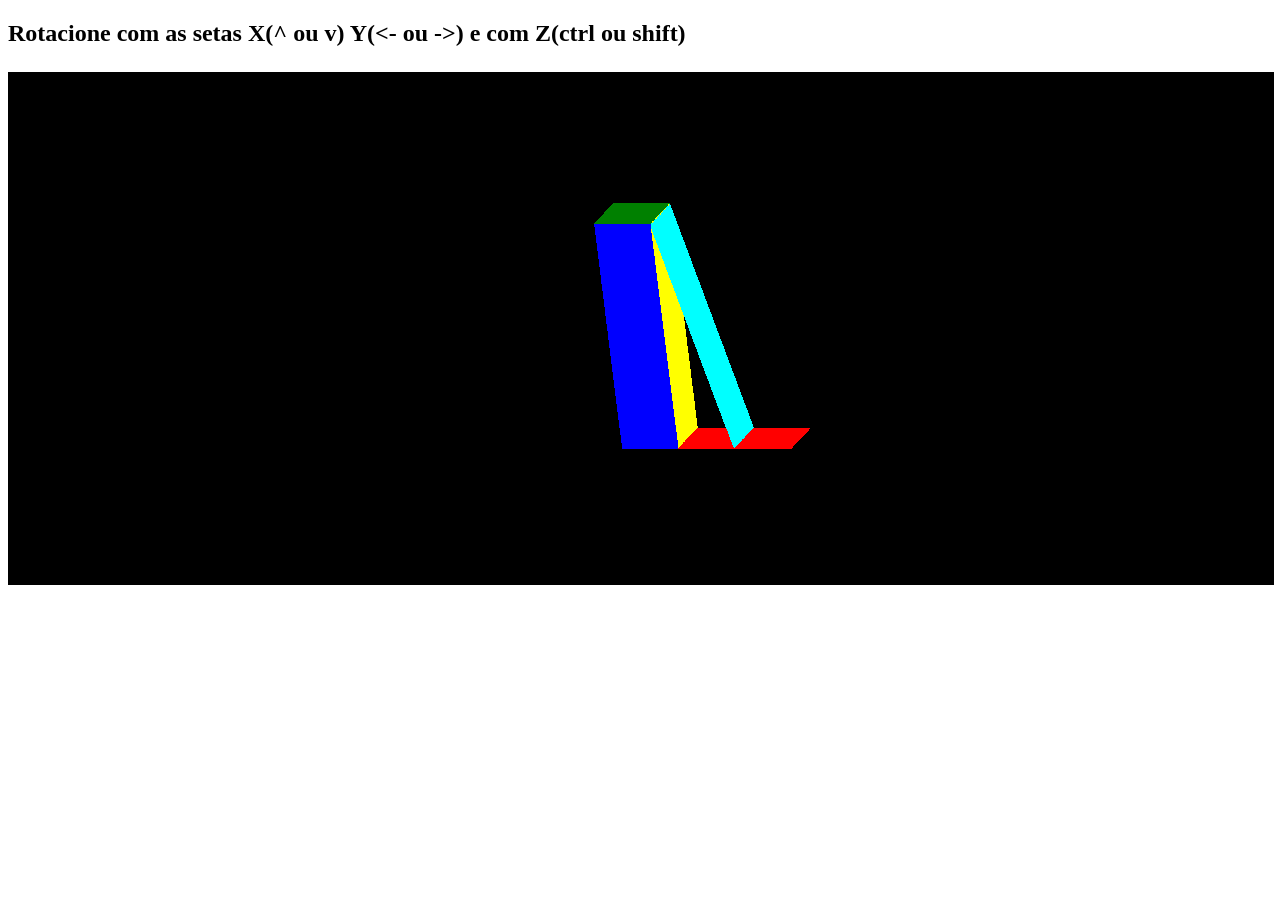
<file: Bilinear/bilinear.html>
<!DOCTYPE html>
<html lang="pt-br">

<head>
  <meta charset="UTF-8">
  <meta name="viewport" content="width=device-width, initial-scale=1.0">
  <meta http-equiv="X-UA-Compatible" content="ie=edge">
  <!--JQUERY-->
  <script src="https://ajax.googleapis.com/ajax/libs/jquery/3.4.1/jquery.min.js"></script>
  <title>Bilinear</title>
</head>

<body onload="main()" onkeyup="rotacionar(event)">
  <h2>Rotacione com as setas X(^ ou v) Y(<- ou ->) e com Z(ctrl ou shift)</h2>
  <div id="paint">
    <canvas id="canvas" height="500px" width="500px" style="border: 1px solid black; margin-top: 5px;"></canvas>
  </div>
  <script src="main.js"></script>
</body>

</html>
</file>
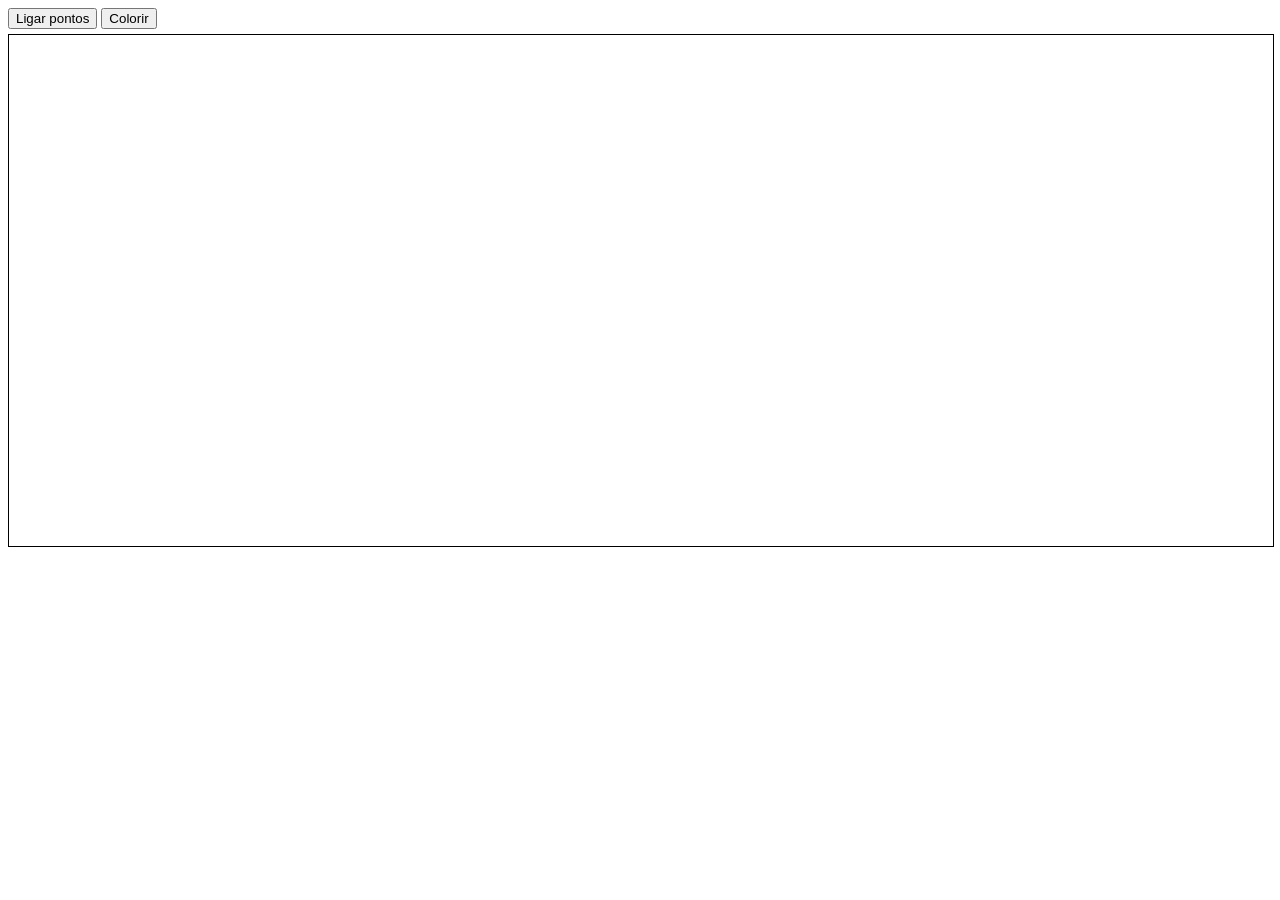
<file: Bounding_box/bounding_box.html>
<!DOCTYPE html>
<html lang="pt-br">

<head>
  <meta charset="UTF-8">
  <meta name="viewport" content="width=device-width, initial-scale=1.0">
  <meta http-equiv="X-UA-Compatible" content="ie=edge">
  <!--JQUERY-->
  <script src="https://ajax.googleapis.com/ajax/libs/jquery/3.4.1/jquery.min.js"></script>
  <title>Bounding Box</title>
</head>

<body onload="main()">

  <button id="ligar">Ligar pontos</button>
  <button id="colorir">Colorir</button>
  <div id="paint">
    <canvas id="canvas" height="500px" width="500px" style="border: 1px solid black; margin-top: 5px;"></canvas>
  </div>
  <script src="main.js"></script>
</body>

</html>
</file>
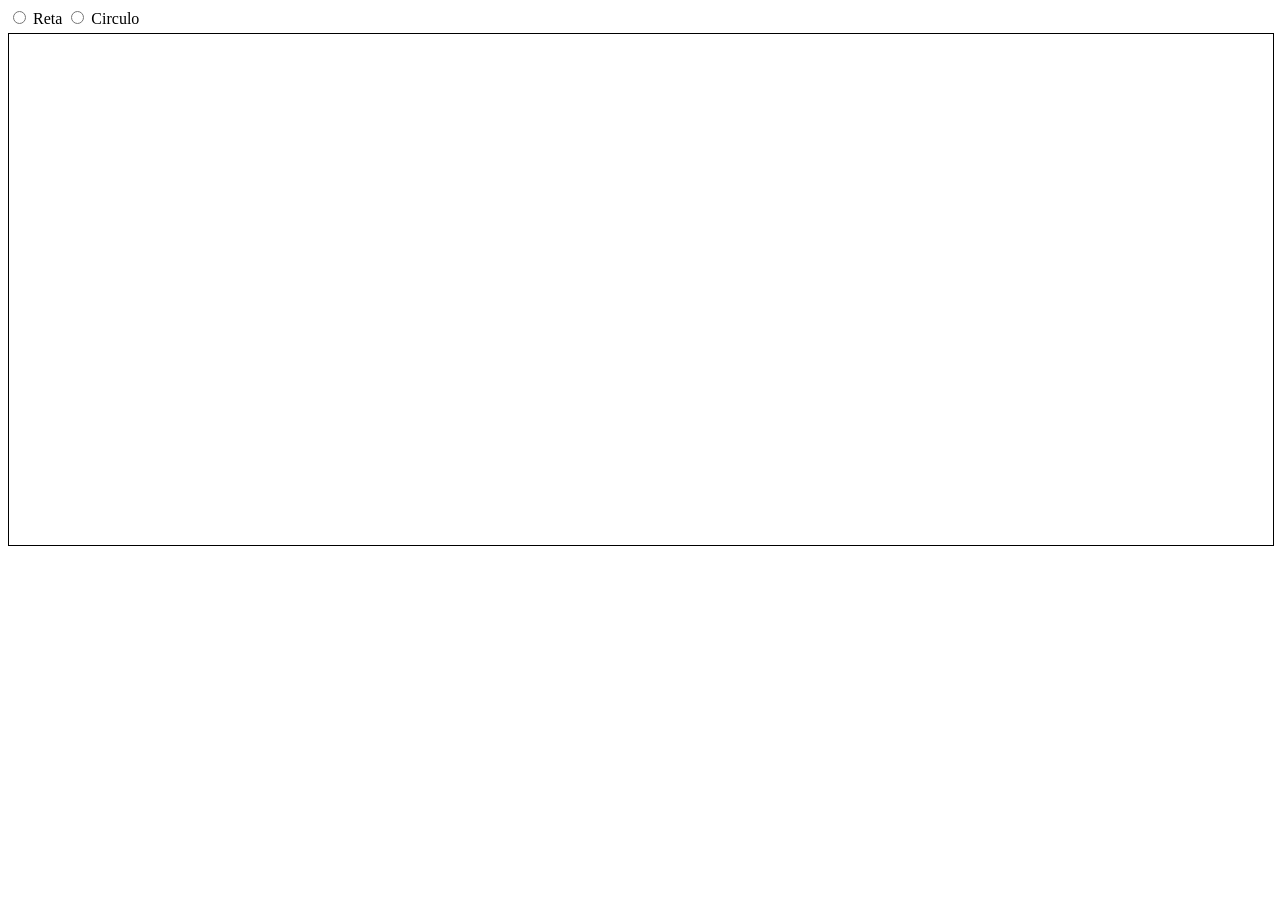
<file: Bresenham/bresenham.html>
<!DOCTYPE html>
<html lang="pt-br">

<head>
  <meta charset="UTF-8">
  <meta name="viewport" content="width=device-width, initial-scale=1.0">
  <meta http-equiv="X-UA-Compatible" content="ie=edge">
  <!--JQUERY-->
  <script src="https://ajax.googleapis.com/ajax/libs/jquery/3.4.1/jquery.min.js"></script>
  <title>Bresenham</title>
</head>

<body onload="main()">
  <form>
    <input id="reta" type="radio" name="operacao" value="Reta"> Reta
    <input id="circulo" type="radio" name="operacao" value="Circulo"> Circulo
  </form>
  <div id="paint">
    <canvas id="canvas" height="500px" width="500px" style="border: 1px solid black; margin-top: 5px;"></canvas>
  </div>
  <script src="main.js"></script>
</body>

</html>
</file>
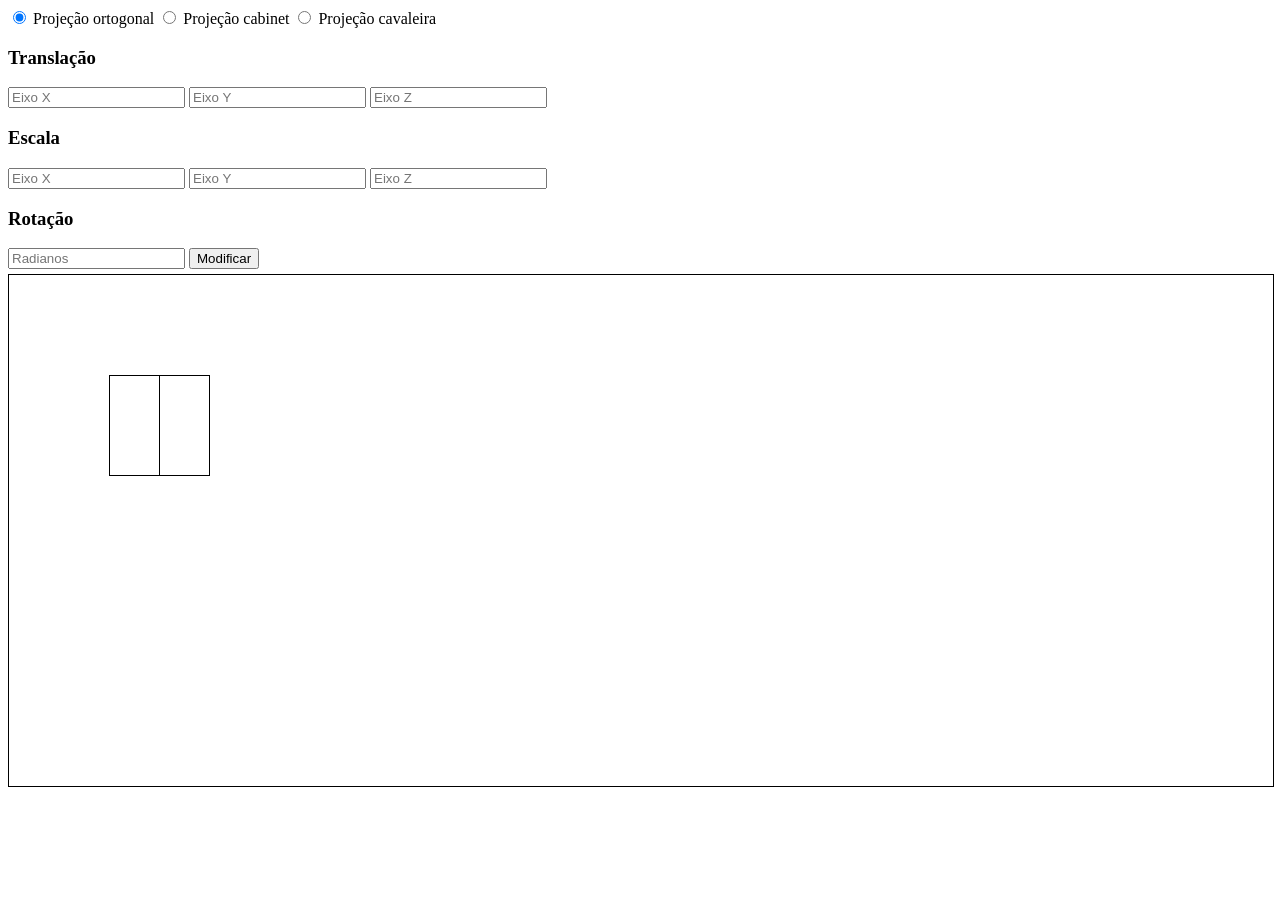
<file: Casinha/casinha.html>
<!DOCTYPE html>
<html lang="pt-br">

<head>
  <meta charset="UTF-8">
  <meta name="viewport" content="width=device-width, initial-scale=1.0">
  <meta http-equiv="X-UA-Compatible" content="ie=edge">
  <!--JQUERY-->
  <script src="https://ajax.googleapis.com/ajax/libs/jquery/3.4.1/jquery.min.js"></script>
  <title>Casinha</title>
</head>

<body onload="main()">
  <div>
    <input type="radio" id="ort" name="projec" onclick="main()" checked>
    <label for="ort">Projeção ortogonal</label>
    <input type="radio" id="cab" name="projec" onclick="main()">
    <label for="cab">Projeção cabinet</label>
    <input type="radio" id="cav" name="projec" onclick="main()">
    <label for="cav">Projeção cavaleira</label>
  </div>
  <div>
    <h3>Translação</h3>
    <input type="text" id="t1" placeholder="Eixo X">
    <input type="text" id="t2" placeholder="Eixo Y">
    <input type="text" id="t3" placeholder="Eixo Z">
    <h3>Escala</h3>
    <input type="text" id="e1" placeholder="Eixo X">
    <input type="text" id="e2" placeholder="Eixo Y">
    <input type="text" id="e3" placeholder="Eixo Z">
    <h3>Rotação</h3>
    <input type="text" id="r" placeholder="Radianos">
    <button onclick="transformacoes()">Modificar</button>
  </div>
  <div id="paint">
    <canvas id="canvas" height="500px" width="500px" style="border: 1px solid black; margin-top: 5px;"></canvas>
  </div>
  <script src="main.js"></script>
</body>

</html>
</file>
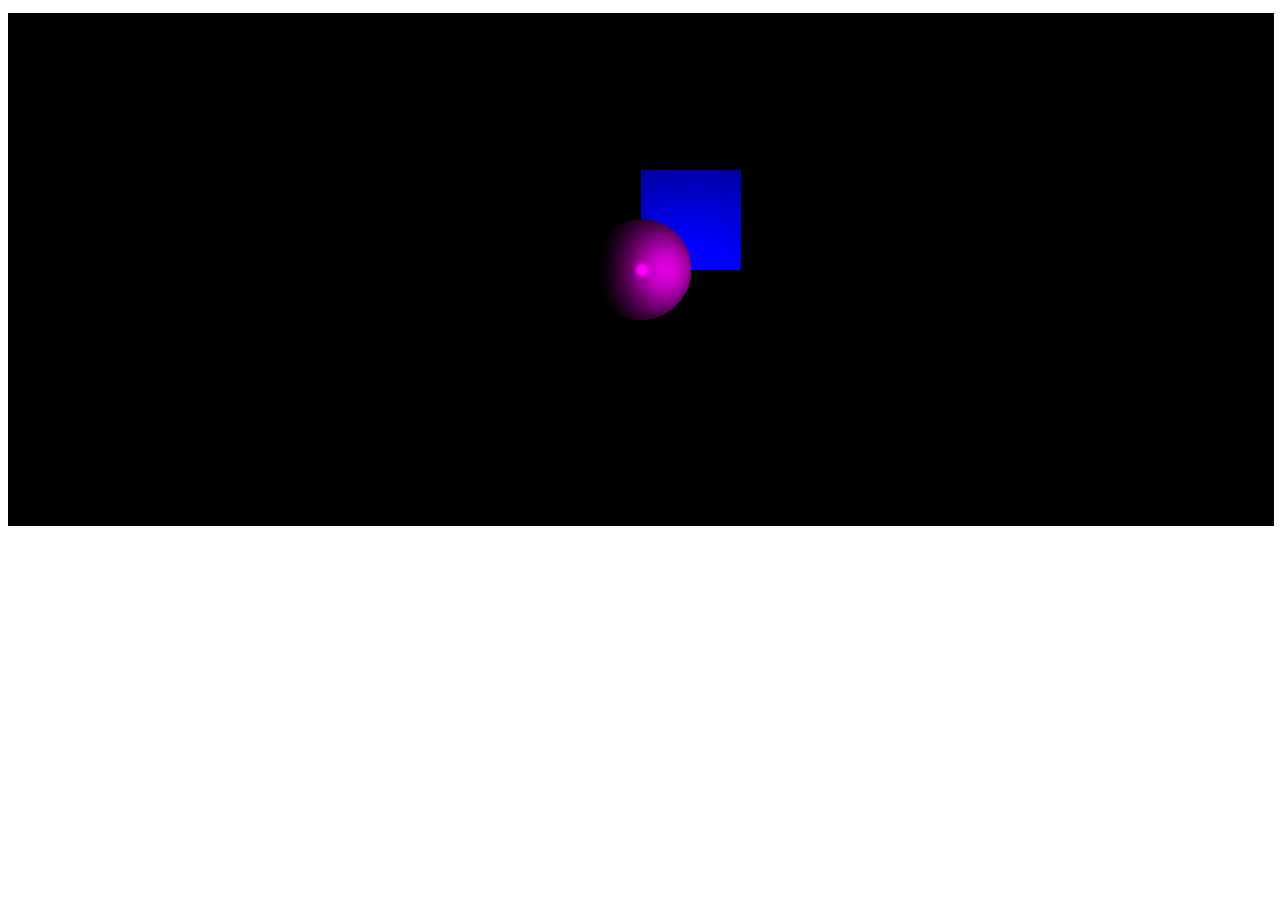
<file: Iluminacao/iluminacao.html>
<!DOCTYPE html>
<html lang="pt-br">

<head>
  <meta charset="UTF-8">
  <meta name="viewport" content="width=device-width, initial-scale=1.0">
  <meta http-equiv="X-UA-Compatible" content="ie=edge">
  <!--JQUERY-->
  <script src="https://ajax.googleapis.com/ajax/libs/jquery/3.4.1/jquery.min.js"></script>
  <title>Iluminação</title>
</head>

<body onload="main()">
  <div id="paint">
    <canvas id="canvas" height="500px" width="100%" style="border: 1px solid black; margin-top: 5px;"></canvas>
  </div>
  <script src="main.js"></script>
</body>

</html>
</file>
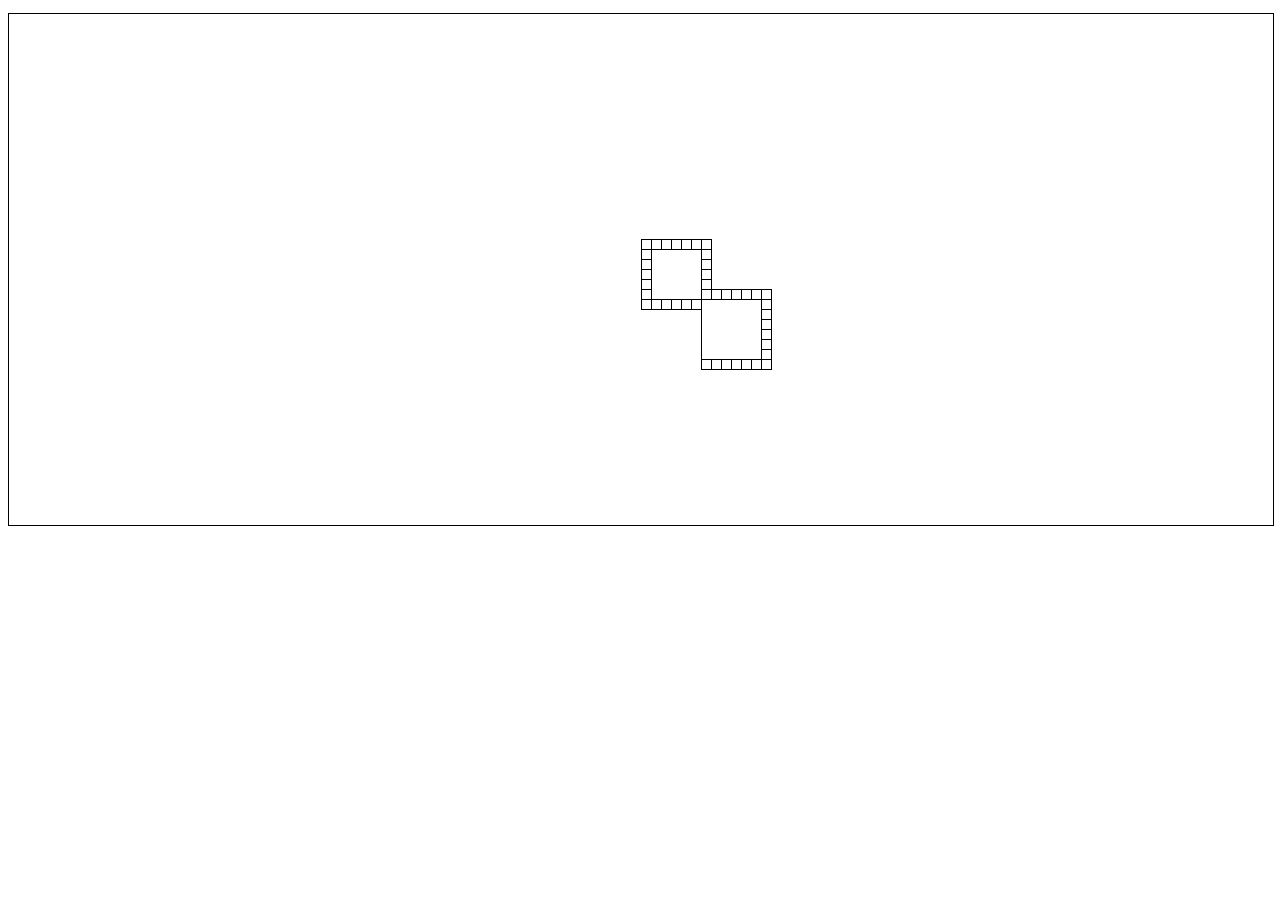
<file: Seed_fill/seed_fill.html>
<!DOCTYPE html>
<html lang="pt-br">

<head>
  <meta charset="UTF-8">
  <meta name="viewport" content="width=device-width, initial-scale=1.0">
  <meta http-equiv="X-UA-Compatible" content="ie=edge">
  <!--JQUERY-->
  <script src="https://ajax.googleapis.com/ajax/libs/jquery/3.4.1/jquery.min.js"></script>
  <title>Seed Fill</title>
</head>

<body onload="main()">
  <div id="paint">
    <canvas id="canvas" height="500px" width="500px" style="border: 1px solid black; margin-top: 5px;"></canvas>
  </div>
  <script src="main.js"></script>
</body>

</html>
</file>
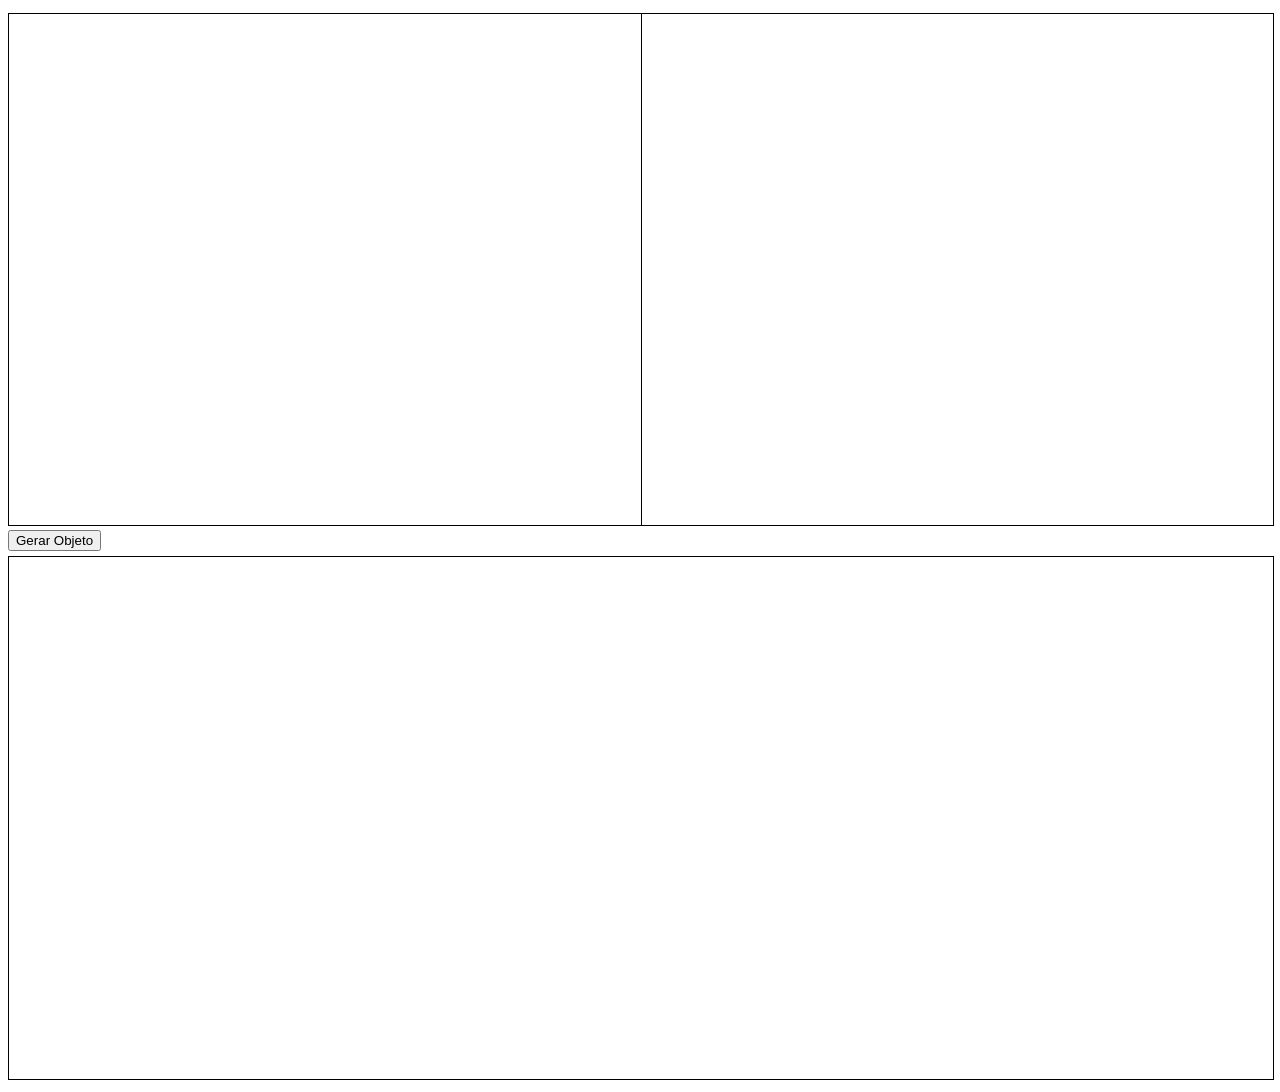
<file: Varredura/varredura.html>
<!DOCTYPE html>
<html lang="pt-br">

<head>
  <meta charset="UTF-8">
  <meta name="viewport" content="width=device-width, initial-scale=1.0">
  <meta http-equiv="X-UA-Compatible" content="ie=edge">
  <!--JQUERY-->
  <script src="https://ajax.googleapis.com/ajax/libs/jquery/3.4.1/jquery.min.js"></script>
  <title>Varredura Rotacional</title>
</head>

<body onload="main()">
  <div id="paint">
    <canvas id="canvas" height="500px" width="500px" style="border: 1px solid black; margin-top: 5px;"></canvas>
  </div>
  <button id="botao">Gerar Objeto</button>
  <div id="paint2">
    <canvas id="canvas2" height="500px" width="500px" style="border: 1px solid black; margin-top: 5px;"></canvas>
  </div>
  <script src="main.js"></script>
</body>

</html>
</file>
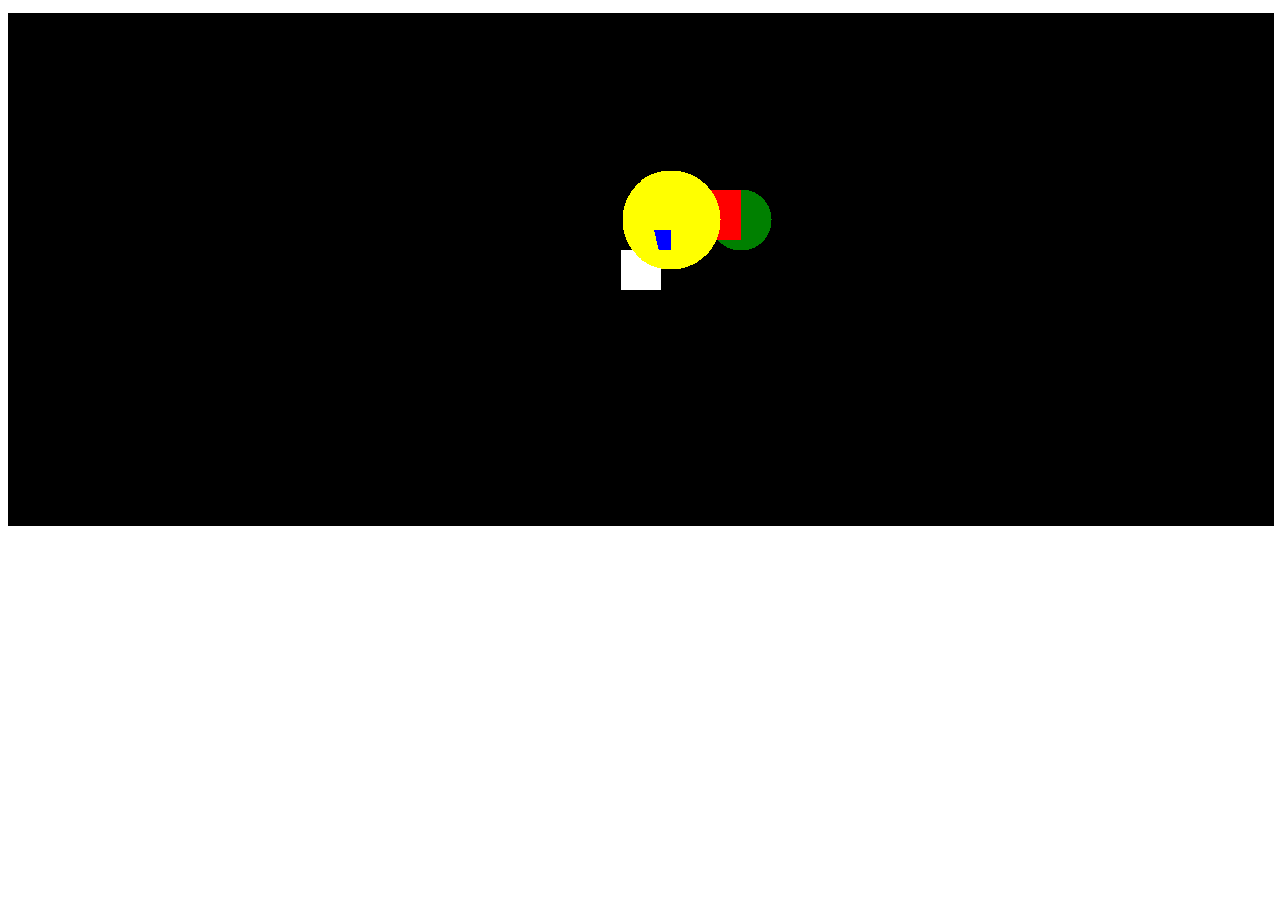
<file: zbuffer/zbuffer.html>
<!DOCTYPE html>
<html lang="pt-br">

<head>
  <meta charset="UTF-8">
  <meta name="viewport" content="width=device-width, initial-scale=1.0">
  <meta http-equiv="X-UA-Compatible" content="ie=edge">
  <!--JQUERY-->
  <script src="https://ajax.googleapis.com/ajax/libs/jquery/3.4.1/jquery.min.js"></script>
  <title>Z-buffer</title>
</head>

<body onload="main()">
  <div id="paint">
    <canvas id="canvas" height="500px" width="500px" style="border: 1px solid black; margin-top: 5px;"></canvas>
  </div>
  <script src="main.js"></script>
</body>

</html>
</file>
